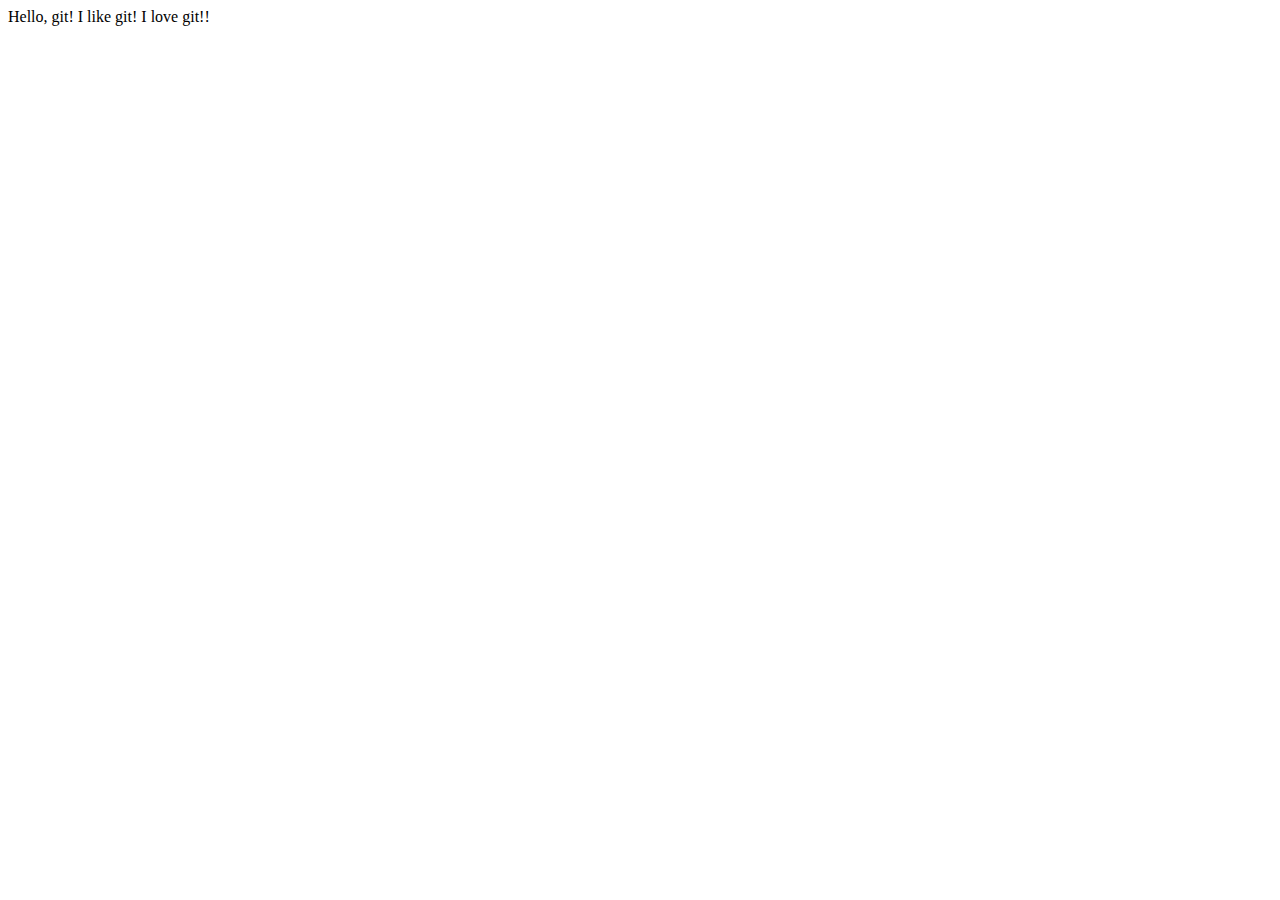
<file: index.html>
<!DOCTYPE html>
<html lang="en">
  <head>
    <meta charset="UTF-8" />
    <meta http-equiv="X-UA-Compatible" content="IE=edge" />
    <meta name="viewport" content="width=he, initial-scale=1.0" />
    <title>Document</title>
  </head>
  <body>
    Hello, git! I like git! I love git!!
  </body>
</html>
</file>
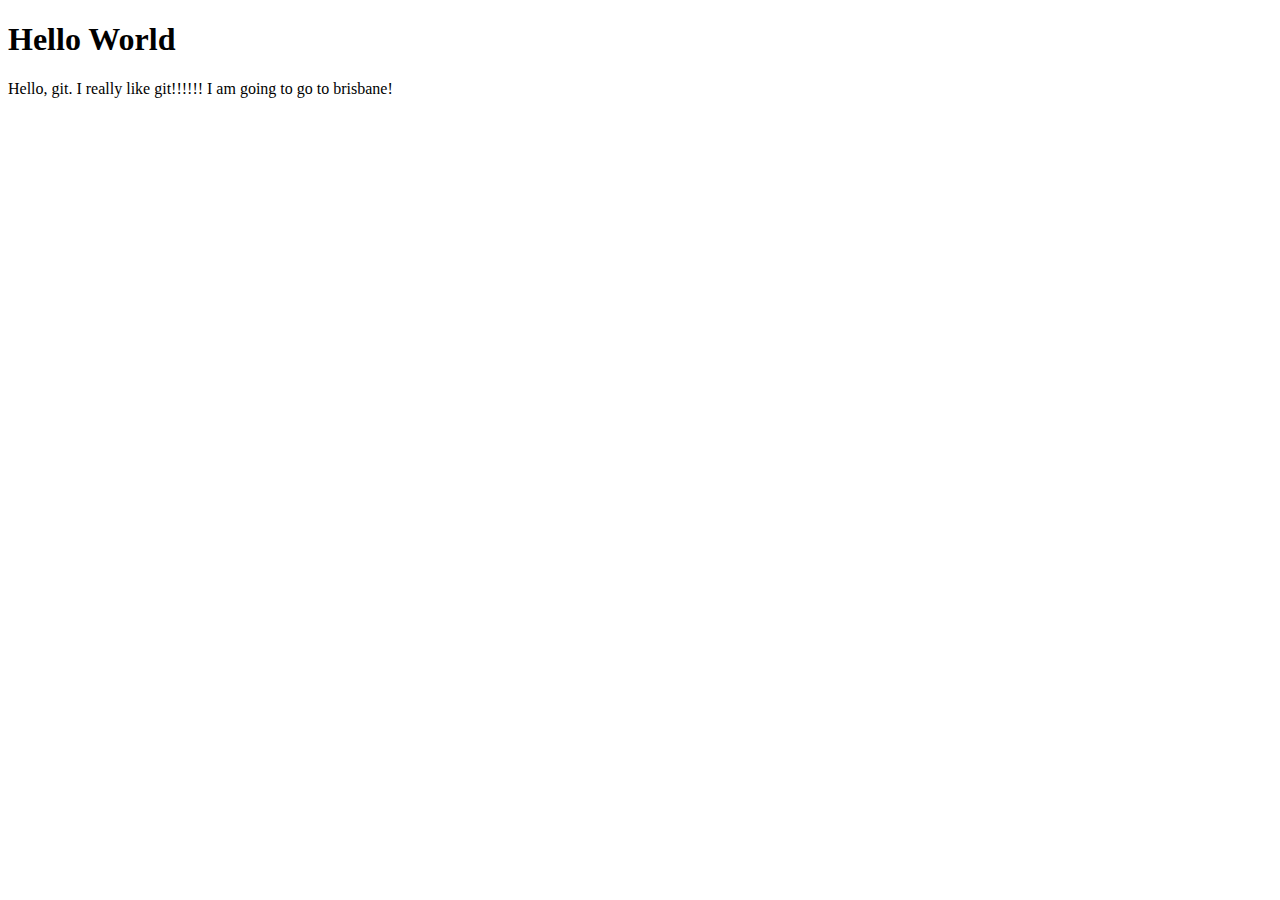
<file: index2.html>
<!DOCTYPE html>
<html lang="en">
  <head>
    <meta charset="UTF-8" />
    <meta http-equiv="X-UA-Compatible" content="IE=edge" />
    <meta name="viewport" content="width=he, initial-scale=1.0" />
    <title>Document</title>
  </head>
  <body>
    <H1>Hello World</H1>
    Hello, git.
    I really like git!!!!!!
    I am going to go to brisbane!
  </body>
</html>
</file>
